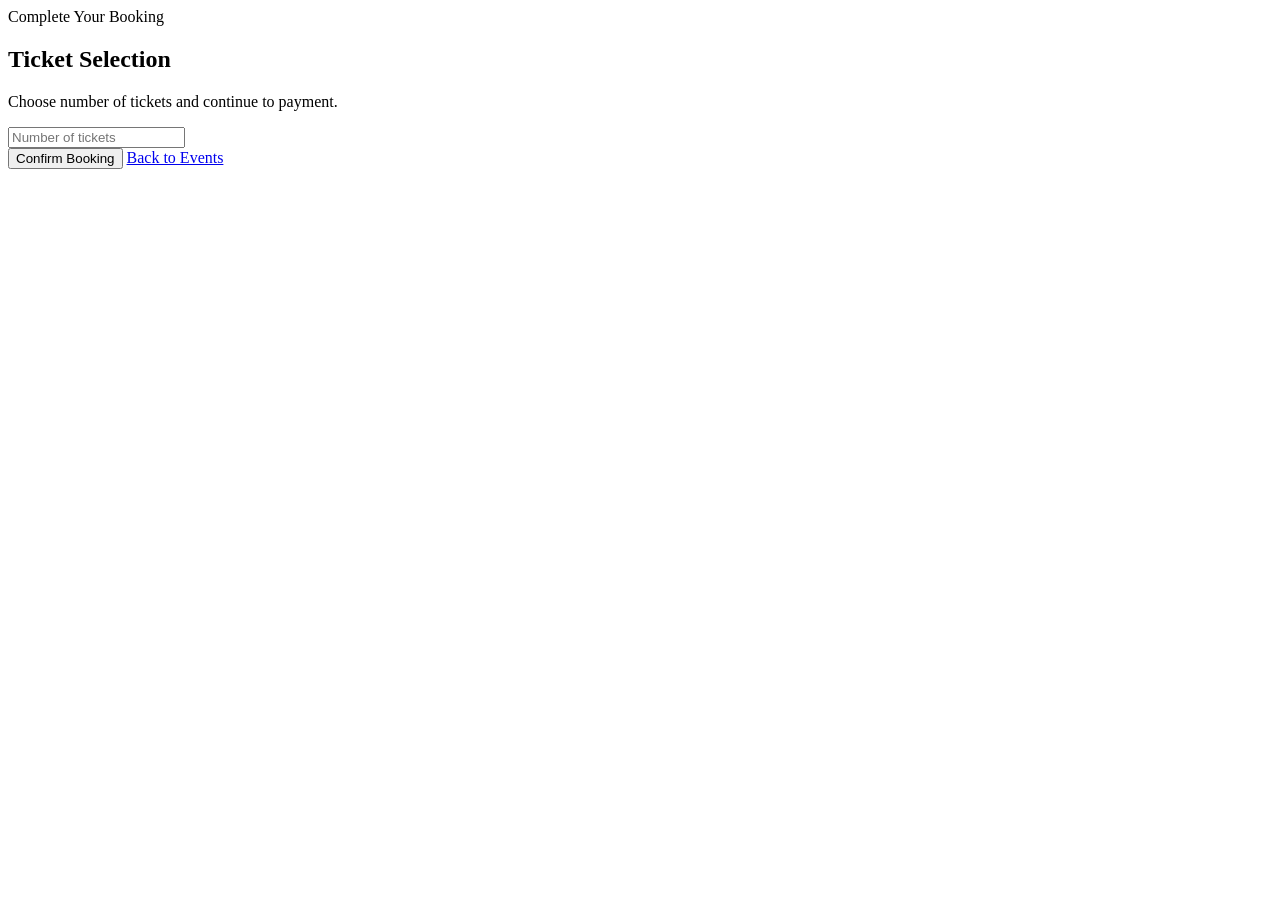
<file: src/main/resources/templates/booking.html>
<!DOCTYPE html>
<html xmlns:th="http://www.thymeleaf.org">
<head>
    <meta charset="UTF-8">
    <meta name="viewport" content="width=device-width, initial-scale=1.0">
    <title>Booking</title>
    <link rel="stylesheet" th:href="@{/css/style.css}">
</head>
<body>

<header>Complete Your Booking</header>

<div class="container narrow">
    <h2>Ticket Selection</h2>
    <p class="section-intro">Choose number of tickets and continue to payment.</p>

    <input id="tickets" type="number" min="1" placeholder="Number of tickets">
    <div class="actions">
        <button type="button" onclick="book()">Confirm Booking</button>
        <a href="/events" class="small">Back to Events</a>
    </div>
</div>

<script>
function book() {
    fetch("/api/bookings", {
        method: "POST",
        headers: {
            "Content-Type": "application/json",
            "Authorization": "Bearer " + localStorage.getItem("token")
        },
        body: JSON.stringify({
            userId: 1,
            eventId: localStorage.getItem("eventId"),
            numberOfTickets: tickets.value
        })
    })
    .then(res => res.json())
    .then(data => {
        localStorage.setItem("bookingId", data.bookingId);
        window.location.href = "/payment";
    })
    .catch(() => alert("Unable to create booking"));
}
</script>

</body>
</html>
</file>
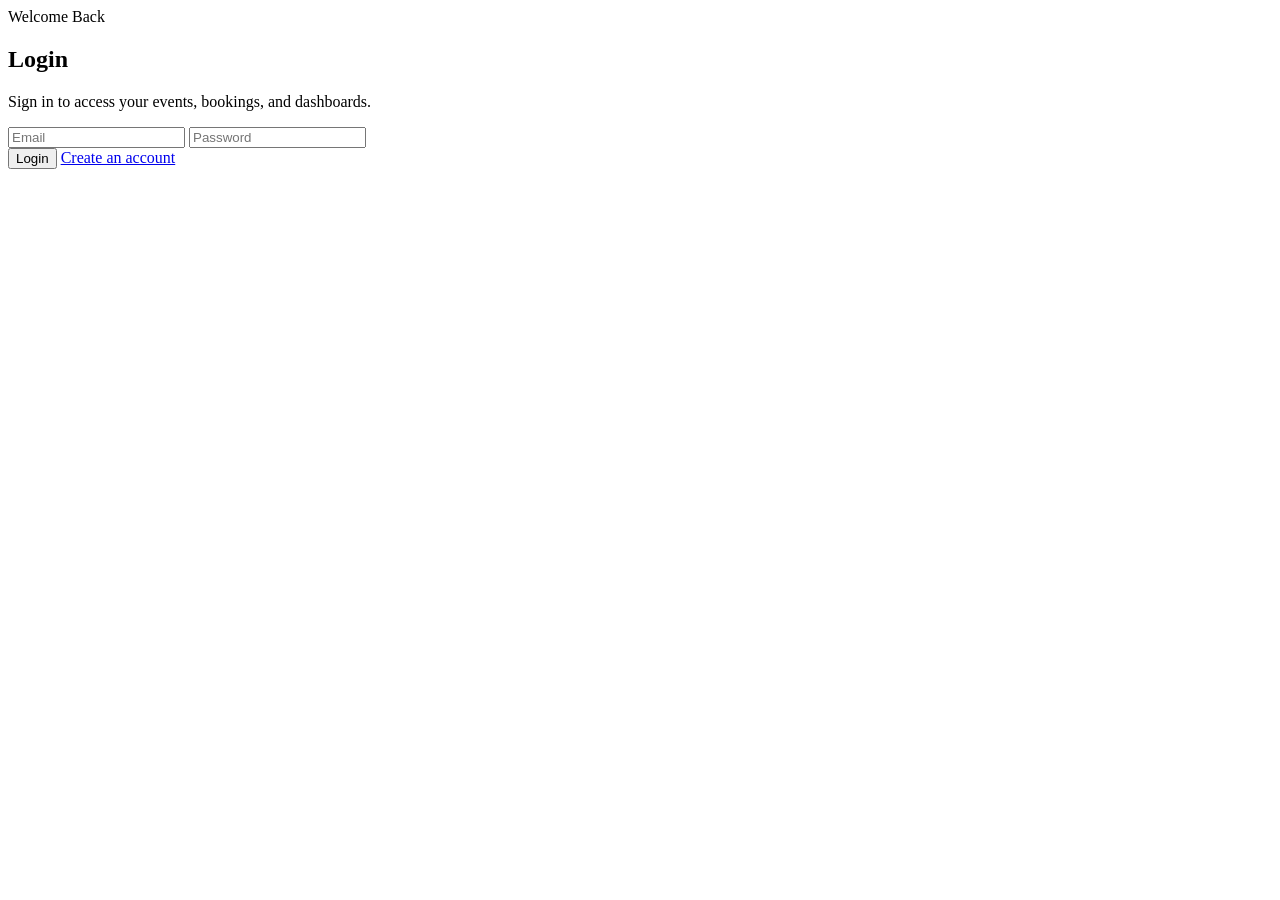
<file: src/main/resources/templates/login.html>
<!DOCTYPE html>
<html xmlns:th="http://www.thymeleaf.org">
<head>
    <meta charset="UTF-8">
    <meta name="viewport" content="width=device-width, initial-scale=1.0">
    <title>Login</title>
    <link rel="stylesheet" th:href="@{/css/style.css}">
</head>
<body>

<header>Welcome Back</header>

<div class="container narrow">
    <h2>Login</h2>
    <p class="section-intro">Sign in to access your events, bookings, and dashboards.</p>

    <input id="email" type="email" placeholder="Email">
    <input id="password" type="password" placeholder="Password">

    <div class="actions">
        <button type="button" onclick="login()">Login</button>
        <a href="/register" class="small">Create an account</a>
    </div>
</div>

<script>
function login() {
    const email = document.getElementById("email").value;
    const password = document.getElementById("password").value;

    fetch("/api/auth/login", {
        method: "POST",
        headers: {
            "Content-Type": "application/json"
        },
        body: JSON.stringify({
            email: email,
            password: password
        })
    })
    .then(res => {
        if (!res.ok) {
            throw new Error("Invalid credentials");
        }
        return res.json();
    })
    .then(data => {
        localStorage.setItem("token", data.token);
        localStorage.setItem("role", data.role);

        if (data.role === "ADMIN") {
            window.location.href = "/admin";
        } else if (data.role === "ORGANIZER") {
            window.location.href = "/organizer";
        } else {
            window.location.href = "/";
        }
    })
    .catch(err => {
        alert(err.message);
    });
}
</script>

</body>
</html>
</file>
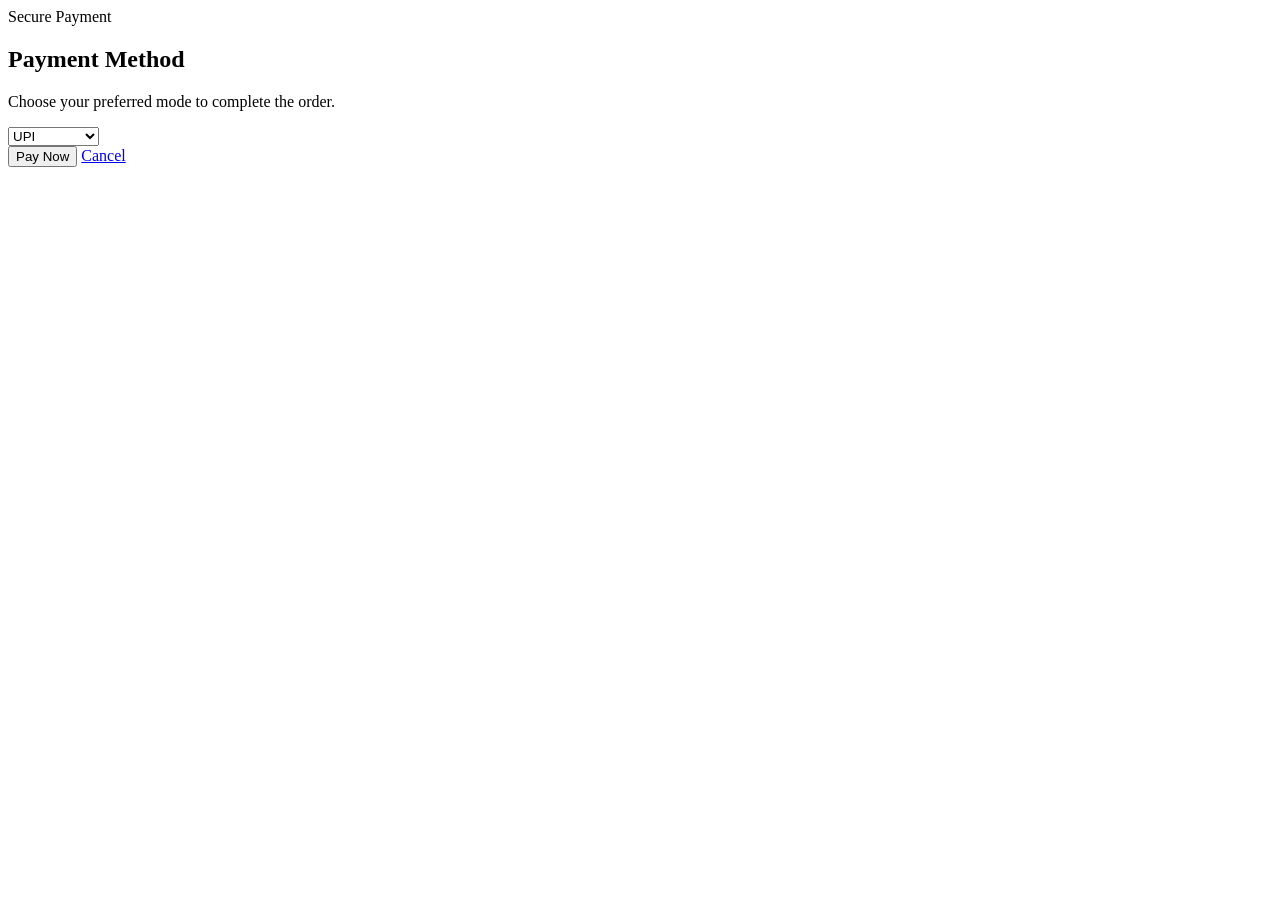
<file: src/main/resources/templates/payment.html>
<!DOCTYPE html>
<html xmlns:th="http://www.thymeleaf.org">
<head>
    <meta charset="UTF-8">
    <meta name="viewport" content="width=device-width, initial-scale=1.0">
    <title>Payment</title>
    <link rel="stylesheet" th:href="@{/css/style.css}">
</head>
<body>

<header>Secure Payment</header>

<div class="container narrow">
    <h2>Payment Method</h2>
    <p class="section-intro">Choose your preferred mode to complete the order.</p>

    <select id="mode">
        <option>UPI</option>
        <option>Card</option>
        <option>NetBanking</option>
    </select>

    <div class="actions">
        <button type="button" onclick="pay()">Pay Now</button>
        <a href="/events" class="small">Cancel</a>
    </div>
</div>

<script>
function pay() {
    fetch("/api/payments", {
        method: "POST",
        headers: {
            "Content-Type": "application/json",
            "Authorization": "Bearer " + localStorage.getItem("token")
        },
        body: JSON.stringify({
            bookingId: localStorage.getItem("bookingId"),
            mode: mode.value
        })
    })
    .then(() => alert("Payment successful"))
    .then(() => {
        window.location.replace("/events");
    })
    .catch(() => alert("Payment failed"));
}
</script>

</body>
</html>
</file>
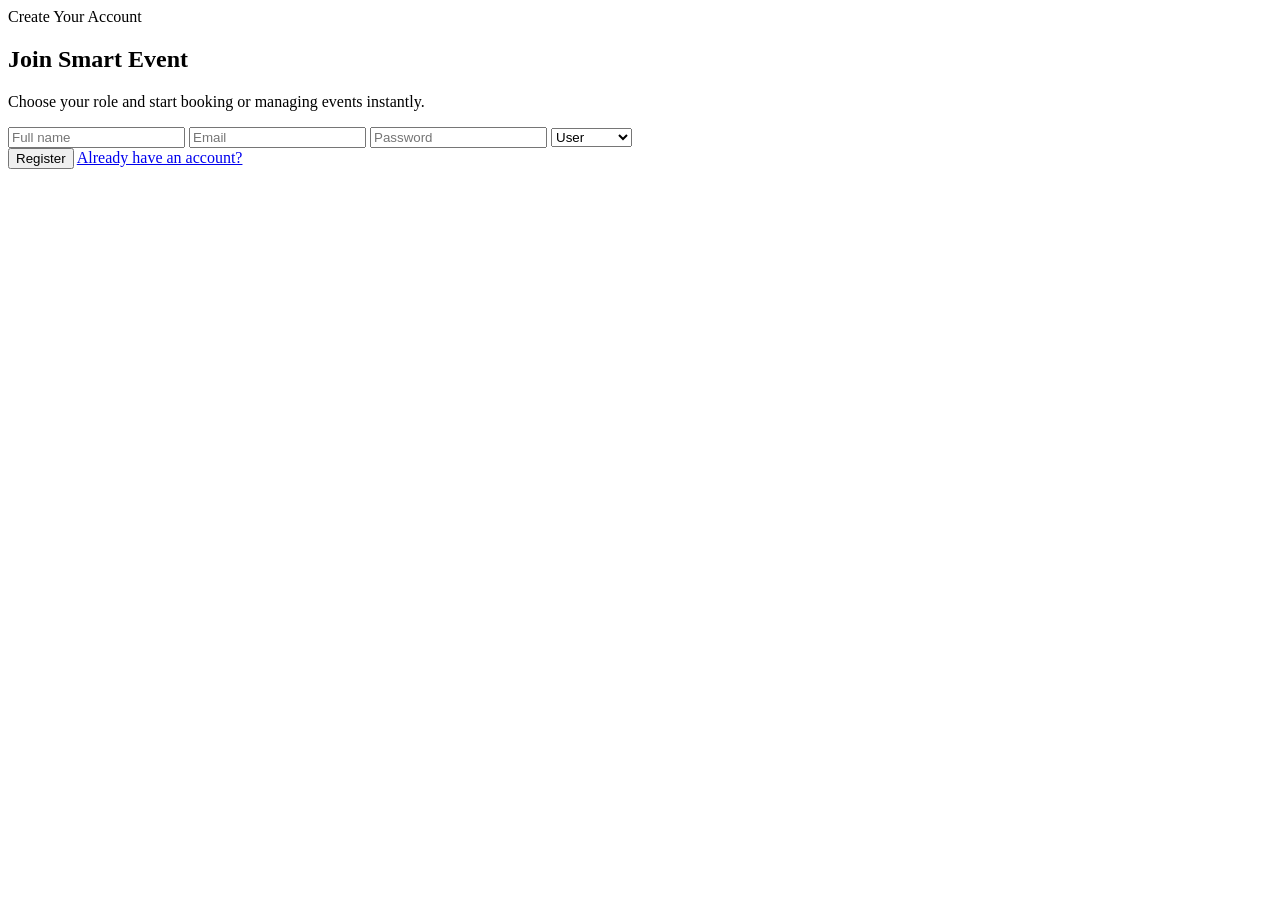
<file: src/main/resources/templates/register.html>
<!DOCTYPE html>
<html xmlns:th="http://www.thymeleaf.org">
<head>
    <meta charset="UTF-8">
    <meta name="viewport" content="width=device-width, initial-scale=1.0">
    <title>Register</title>
    <link rel="stylesheet" th:href="@{/css/style.css}">
</head>
<body>

<header>Create Your Account</header>

<div class="container narrow">
    <h2>Join Smart Event</h2>
    <p class="section-intro">Choose your role and start booking or managing events instantly.</p>

    <input id="name" placeholder="Full name">
    <input id="email" type="email" placeholder="Email">
    <input id="password" type="password" placeholder="Password">

    <select id="role">
        <option value="USER">User</option>
        <option value="ORGANIZER">Organizer</option>
    </select>

    <div class="actions">
        <button type="button" onclick="register()">Register</button>
        <a href="/login" class="small">Already have an account?</a>
    </div>
</div>

<script>
function register() {
    fetch("/api/users/register", {
        method: "POST",
        headers: {"Content-Type": "application/json"},
        body: JSON.stringify({
            name: name.value,
            email: email.value,
            password: password.value,
            role: role.value
        })
    })
    .then(() => window.location.href = "/login")
    .catch(() => alert("Registration failed"));
}
</script>

</body>
</html>
</file>
